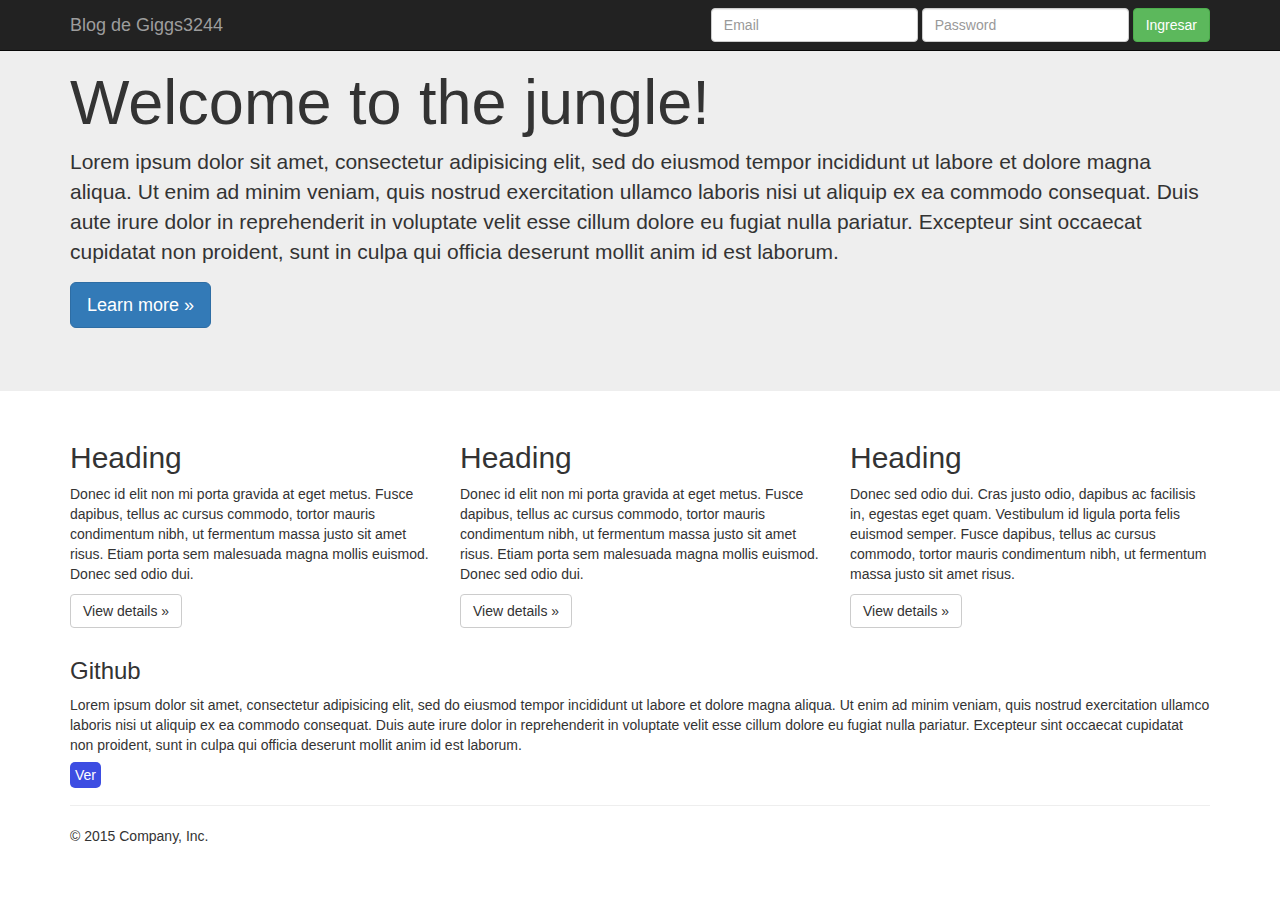
<file: index.html>
<!DOCTYPE html>
<html lang="es">
    <!-- lang indica en que idioma esta escrito el contenido del
    documento html, posicionamiento de la pagina -->
    <title>Blog de Giggs3244</title>

    <meta charset="UTF-8">
    <meta http-equiv="X-UA-Compatible" content="IE=edge">
    <meta name="viewport" content="width=device-width, initial-scale=1.0">
    <!-- viewport forma en que se presenta la vista
    width=device-width indica que el ancho de la pagina sea el mismo
    ancho del dispositivo en el que se visualiza
    initial-scale=1.0 indica que la pagina sea visualizada sin ningun zoom
    digamos con el tamano original
    -->
    <link href="css/estilos.css" rel="stylesheet">
    <link href="css/bootstrap.min.css" rel="stylesheet">
    <!-- Atributo defer funciona en la etiqueta script, solo en scripts
    externos indica que hasta que no se cargue totalmente la pagina (los
    elementos incluidos en esta 'contenido') no se ejecutara el script -->
    <script defer src="js/jquery-2.2.0.min.js"></script>
    <script defer src="js/bootstrap.min.js"></script>
    <style type="text/css">
    	.btn-ver {border-radius: 5px; background-color: #3D4DE2; padding: 5px; color: #FFF;}
    	.btn-ver:hover {text-decoration: none; transform: scale(1.1); color: #FFF; letter-spacing: 5px;}
    </style>
    <!-- Al descargar bootstrap vemos que en la carpeta css hay varias hojas
    de estilo en cascada y para cada archivo existe otro con el mismo nombre
    pero el segundo archivo incluye min en el nombre. En realidad ambos
    archivos contienen la misma informacion pero el archivo que incluye min
    esta formateado de forma que elimina todos los espacios lo que reduce el
    tamano del archivo pero lo hace ilegible para su modificacion, por otro
    lado el archivo que no incluye min en su nombre contiene espacios, iden-
    tacion, saltos de lineas, etc para que sea mas legible el codigo y
    entendible para los humanos -->
    <body>
        <!-- Para indicar que un elemento tiene varias clases estas se
        colocan separadas por un espacio, de aqui que es importante que
        no declaremos las clases en nuestro archivo css con espacios -->
      <!--  <nav class="navbar navbar-default navbar-static-top">
            <div class="container">
                <div class="navbar-header">
                     Netbeans indica que hay un error pero en realidad no es asi esto atributos
                    que marca como error seran manejados por el script js de bootstrap
                    <button type="button" class="navbar-toggle collapsed" data-toggle="collapse" data-target="#navbar" aria-expanded="false" aria-controls="navbar">
                        <span class="sr-only">Este boton despliega la barra de navegacion</span>
                        <span class="icon-bar"></span>
                        <span class="icon-bar"></span>
                        <span class="icon-bar"></span>
                    </button>
                    <a class="navbar-brand" href="#">Blog de SGGIG</a>
                </div>
                <div id="navbar" class="navbar-collapse collapse">
                    <ul class="nav navbar-nav">
                        <li><a href="#">Home</a></li>
                        <li><a href="#">About</a></li>
                        <li><a href="#">Contact</a></li>
                    </ul>
                    En el sitio de bootstrap hay demasiados ejemplos de templates (plantillas) de paginas web
                    en donde podemos ver el codigo fuente y asi tener una base para nuestros sitios web y no
                    necesariamente tomaremos la plantilla completa, podemos tomar partes de cada plantilla y
                    aplicarlas a nuestros sitios web, tener en cuenta que para que todo funcione se deben enlazar
                    todos los archivos pertinentes; los css, los scripts, etc
                </div>
            </div>
        </nav> -->
        <nav class="navbar navbar-inverse navbar-fixed-top">
      <div class="container">
        <div class="navbar-header">
          <button type="button" class="navbar-toggle collapsed" data-toggle="collapse" data-target="#navbar" aria-expanded="false" aria-controls="navbar">
            <span class="sr-only">Toggle navigation</span>
            <span class="icon-bar"></span>
            <span class="icon-bar"></span>
            <span class="icon-bar"></span>
          </button>
          <a class="navbar-brand" href="#">Blog de Giggs3244</a>
        </div>
        <div id="navbar" class="navbar-collapse collapse">
          <form class="navbar-form navbar-right" action="Link.html">
            <div class="form-group">
              <input type="text" placeholder="Email" class="form-control">
            </div>
            <div class="form-group">
              <input type="password" placeholder="Password" class="form-control">
            </div>
            <button type="submit" class="btn btn-success">Ingresar</button>
          </form>
        </div><!--/.navbar-collapse -->
      </div>
    </nav>
        <!-- Copy and paste -->
         <div class="jumbotron">
      <div class="container">
        <h1>Welcome to the jungle!</h1>
        <p>Lorem ipsum dolor sit amet, consectetur adipisicing elit, sed do eiusmod
        tempor incididunt ut labore et dolore magna aliqua. Ut enim ad minim veniam,
        quis nostrud exercitation ullamco laboris nisi ut aliquip ex ea commodo
        consequat. Duis aute irure dolor in reprehenderit in voluptate velit esse
        cillum dolore eu fugiat nulla pariatur. Excepteur sint occaecat cupidatat non
        proident, sunt in culpa qui officia deserunt mollit anim id est laborum.</p>
        <p><a class="btn btn-primary btn-lg" href="#" role="button">Learn more &raquo;</a></p>
      </div>
    </div>
    <div class="container">
      <!-- Example row of columns -->
      <div class="row">
        <div class="col-md-4">
          <h2>Heading</h2>
          <p>Donec id elit non mi porta gravida at eget metus. Fusce dapibus, tellus ac cursus commodo, tortor mauris condimentum nibh, ut fermentum massa justo sit amet risus. Etiam porta sem malesuada magna mollis euismod. Donec sed odio dui. </p>
          <p><a class="btn btn-default" href="#" role="button">View details &raquo;</a></p>
        </div>
        <div class="col-md-4">
          <h2>Heading</h2>
          <p>Donec id elit non mi porta gravida at eget metus. Fusce dapibus, tellus ac cursus commodo, tortor mauris condimentum nibh, ut fermentum massa justo sit amet risus. Etiam porta sem malesuada magna mollis euismod. Donec sed odio dui. </p>
          <p><a class="btn btn-default" href="#" role="button">View details &raquo;</a></p>
       </div>
        <div class="col-md-4">
          <h2>Heading</h2>
          <p>Donec sed odio dui. Cras justo odio, dapibus ac facilisis in, egestas eget quam. Vestibulum id ligula porta felis euismod semper. Fusce dapibus, tellus ac cursus commodo, tortor mauris condimentum nibh, ut fermentum massa justo sit amet risus.</p>
          <p><a class="btn btn-default" href="#" role="button">View details &raquo;</a></p>
        </div>
      </div>

      <!--<div class="container">
      	<div class="row">
      		<div class="col-md-12"> -->
      			<article class="block">
      				<i class="icon-social fa fa-github"></i>
      				<h3>Github</h3>
      				<p>Lorem ipsum dolor sit amet, consectetur adipisicing elit, sed do eiusmod
      				tempor incididunt ut labore et dolore magna aliqua. Ut enim ad minim veniam,
      				quis nostrud exercitation ullamco laboris nisi ut aliquip ex ea commodo
      				consequat. Duis aute irure dolor in reprehenderit in voluptate velit esse
      				cillum dolore eu fugiat nulla pariatur. Excepteur sint occaecat cupidatat non
      				proident, sunt in culpa qui officia deserunt mollit anim id est laborum.</p>
      				<a href="#" class="btn-ver">Ver</a>
      			</article>
      		<!--</div>
      	</div>
      </div>-->

      <hr>

      <footer>
        <p>&copy; 2015 Company, Inc.</p>
      </footer>
    </div>
    </body>
</html>
</file>
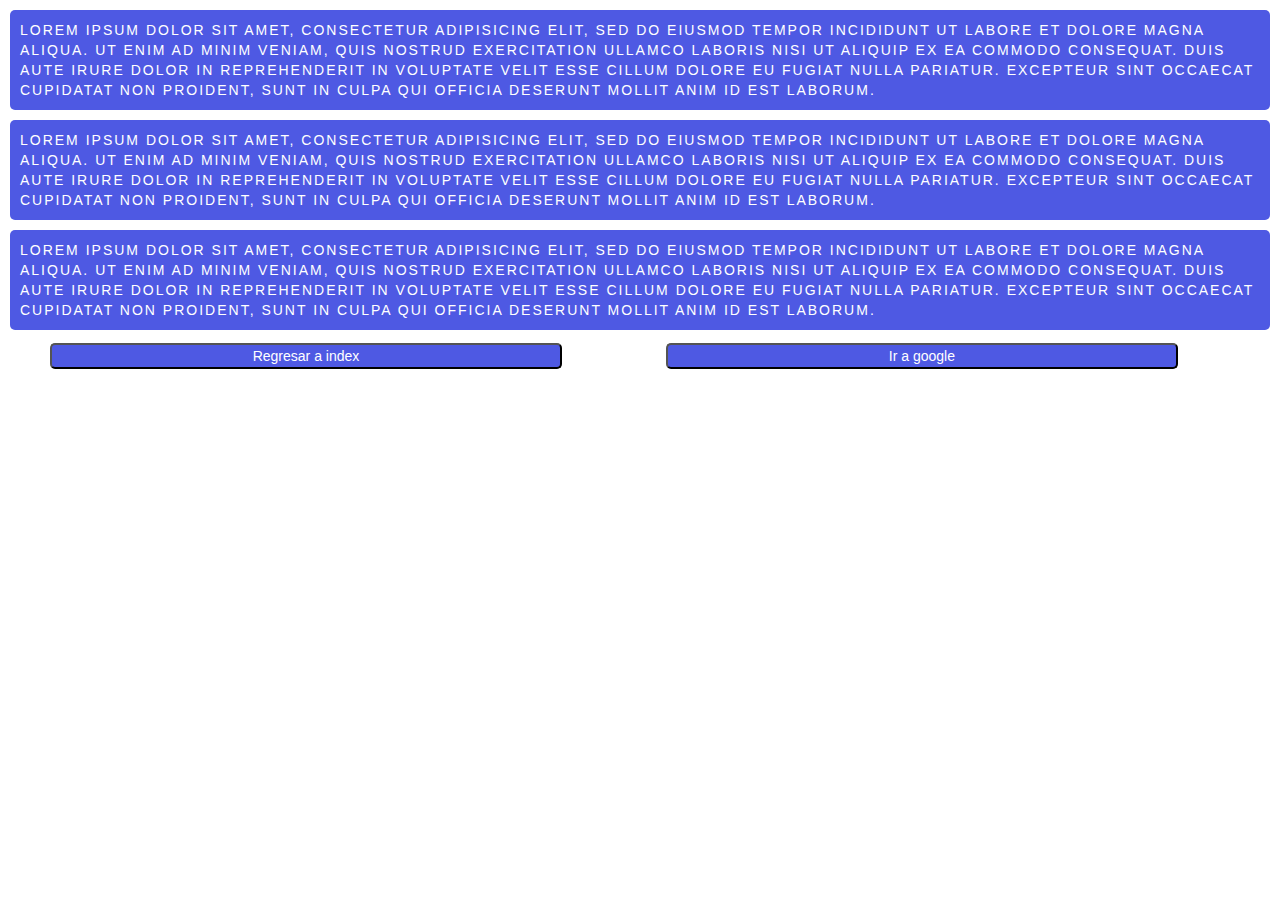
<file: Link.html>
<!DOCTYPE html>
<html>
<head>
	<title>Un simple link</title>
	<link href="css/estilos.css" rel="stylesheet">
    <link href="css/bootstrap.min.css" rel="stylesheet">
    <style type="text/css">
		p {background-color: #4E59E3; border-radius: 5px; padding: 10px; margin: 10px; color: #FFFFFF; text-transform: uppercase; letter-spacing: 2px;}
		.btn-back {border-radius: 5px; background-color: #4E59E3; color: #FFFFFF; margin: 3px 50px; width: 40%;}
		.btn-back:hover {letter-spacing: 10px; transform: scale(1.1); color: black;}
	</style>
</head>
<body>
	<p>Lorem ipsum dolor sit amet, consectetur adipisicing elit, sed do eiusmod
	tempor incididunt ut labore et dolore magna aliqua. Ut enim ad minim veniam,
	quis nostrud exercitation ullamco laboris nisi ut aliquip ex ea commodo
	consequat. Duis aute irure dolor in reprehenderit in voluptate velit esse
	cillum dolore eu fugiat nulla pariatur. Excepteur sint occaecat cupidatat non
	proident, sunt in culpa qui officia deserunt mollit anim id est laborum.</p>
	<p>Lorem ipsum dolor sit amet, consectetur adipisicing elit, sed do eiusmod
	tempor incididunt ut labore et dolore magna aliqua. Ut enim ad minim veniam,
	quis nostrud exercitation ullamco laboris nisi ut aliquip ex ea commodo
	consequat. Duis aute irure dolor in reprehenderit in voluptate velit esse
	cillum dolore eu fugiat nulla pariatur. Excepteur sint occaecat cupidatat non
	proident, sunt in culpa qui officia deserunt mollit anim id est laborum.</p>
	<p>Lorem ipsum dolor sit amet, consectetur adipisicing elit, sed do eiusmod
	tempor incididunt ut labore et dolore magna aliqua. Ut enim ad minim veniam,
	quis nostrud exercitation ullamco laboris nisi ut aliquip ex ea commodo
	consequat. Duis aute irure dolor in reprehenderit in voluptate velit esse
	cillum dolore eu fugiat nulla pariatur. Excepteur sint occaecat cupidatat non
	proident, sunt in culpa qui officia deserunt mollit anim id est laborum.</p>
	<button class="btn-back" onclick="location.href='index.html';">Regresar a index</button>
	<button class="btn-back" onclick="location.href='https://google.com.co/';">Ir a google</button>
</body>
</html>
</file>
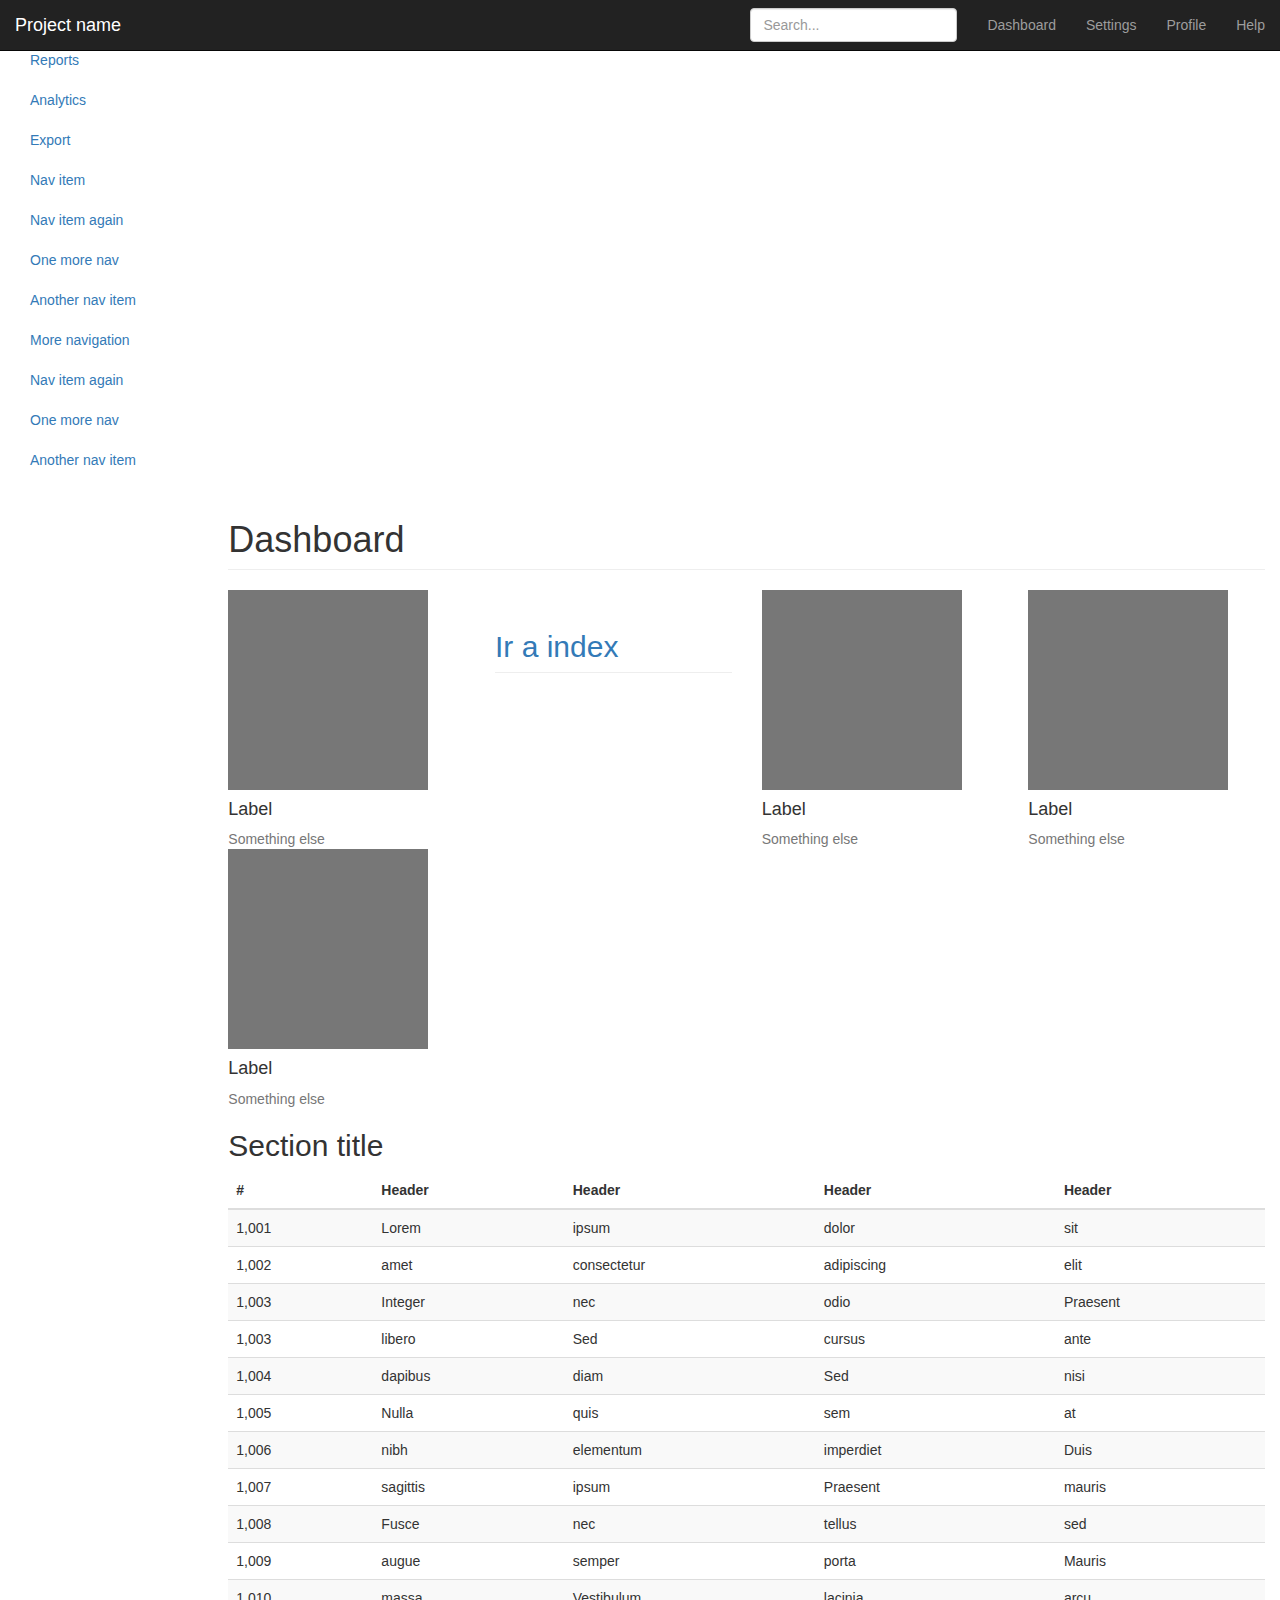
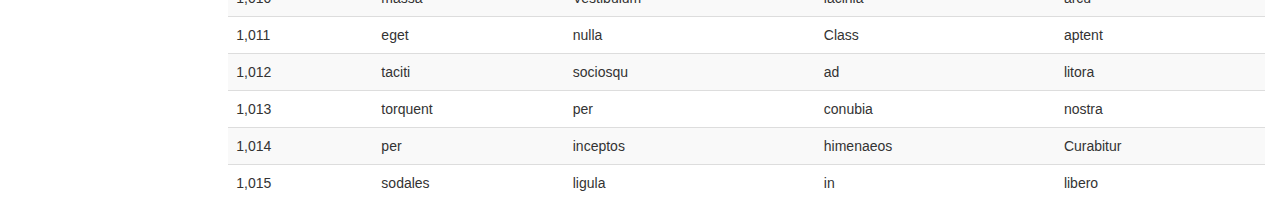
<file: link2.html>
<!DOCTYPE html>
<html lang="es">
  <head>
    <meta charset="utf-8">
    <meta http-equiv="X-UA-Compatible" content="IE=edge">
    <meta name="viewport" content="width=device-width, initial-scale=1">
    <title>Dashboard Template for Bootstrap</title>

    <link href="css/estilos.css" rel="stylesheet">
    <link href="css/bootstrap.min.css" rel="stylesheet">

    <script defer src="js/jquery-2.2.0.min.js"></script>
    <script defer src="js/bootstrap.min.js"></script>
  </head>

  <body>

    <nav class="navbar navbar-inverse navbar-fixed-top">
      <div class="container-fluid">
        <div class="navbar-header">
          <button type="button" class="navbar-toggle collapsed" data-toggle="collapse" data-target="#navbar" aria-expanded="false" aria-controls="navbar">
            <span class="sr-only">Toggle navigation</span>
            <span class="icon-bar"></span>
            <span class="icon-bar"></span>
            <span class="icon-bar"></span>
          </button>
          <a class="navbar-brand" href="#">Project name</a>
        </div>
        <div id="navbar" class="navbar-collapse collapse">
          <ul class="nav navbar-nav navbar-right">
            <li><a href="#">Dashboard</a></li>
            <li><a href="#">Settings</a></li>
            <li><a href="#">Profile</a></li>
            <li><a href="#">Help</a></li>
          </ul>
          <form class="navbar-form navbar-right">
            <input type="text" class="form-control" placeholder="Search...">
          </form>
        </div>
      </div>
    </nav>

    <div class="container-fluid">
      <div class="row">
        <div class="col-sm-3 col-md-2 sidebar">
          <ul class="nav nav-sidebar">
            <li class="active"><a href="#">Overview <span class="sr-only">(current)</span></a></li>
            <li><a href="#">Reports</a></li>
            <li><a href="#">Analytics</a></li>
            <li><a href="#">Export</a></li>
          </ul>
          <ul class="nav nav-sidebar">
            <li><a href="">Nav item</a></li>
            <li><a href="">Nav item again</a></li>
            <li><a href="">One more nav</a></li>
            <li><a href="">Another nav item</a></li>
            <li><a href="">More navigation</a></li>
          </ul>
          <ul class="nav nav-sidebar">
            <li><a href="">Nav item again</a></li>
            <li><a href="">One more nav</a></li>
            <li><a href="">Another nav item</a></li>
          </ul>
        </div>        
        <div class="col-sm-12 col-sm-offset-3 col-md-10 col-md-offset-2 main">
          <h1 class="page-header">Dashboard</h1>

          <div class="row placeholders">
            <div class="col-xs-6 col-sm-3 placeholder">
              <img src="[data-uri]" width="200" height="200" class="img-responsive" alt="Generic placeholder thumbnail">
              <h4>Label</h4>
              <span class="text-muted">Something else</span>
            </div>
            <div class="col-xs-6 col-sm-3 placeholder">
        		<h2 class="page-header"><a href="index.html">Ir a index</a></h1>
        	</div>
            <div class="col-xs-6 col-sm-3 placeholder">
              <img src="[data-uri]" width="200" height="200" class="img-responsive" alt="Generic placeholder thumbnail">
              <h4>Label</h4>
              <span class="text-muted">Something else</span>
            </div>
            <div class="col-xs-6 col-sm-3 placeholder">
              <img src="[data-uri]" width="200" height="200" class="img-responsive" alt="Generic placeholder thumbnail">
              <h4>Label</h4>
              <span class="text-muted">Something else</span>
            </div>
            <div class="col-xs-6 col-sm-3 placeholder">
              <img src="[data-uri]" width="200" height="200" class="img-responsive" alt="Generic placeholder thumbnail">
              <h4>Label</h4>
              <span class="text-muted">Something else</span>
            </div>
          </div>

          <h2 class="sub-header">Section title</h2>
          <div class="table-responsive">
            <table class="table table-striped">
              <thead>
                <tr>
                  <th>#</th>
                  <th>Header</th>
                  <th>Header</th>
                  <th>Header</th>
                  <th>Header</th>
                </tr>
              </thead>
              <tbody>
                <tr>
                  <td>1,001</td>
                  <td>Lorem</td>
                  <td>ipsum</td>
                  <td>dolor</td>
                  <td>sit</td>
                </tr>
                <tr>
                  <td>1,002</td>
                  <td>amet</td>
                  <td>consectetur</td>
                  <td>adipiscing</td>
                  <td>elit</td>
                </tr>
                <tr>
                  <td>1,003</td>
                  <td>Integer</td>
                  <td>nec</td>
                  <td>odio</td>
                  <td>Praesent</td>
                </tr>
                <tr>
                  <td>1,003</td>
                  <td>libero</td>
                  <td>Sed</td>
                  <td>cursus</td>
                  <td>ante</td>
                </tr>
                <tr>
                  <td>1,004</td>
                  <td>dapibus</td>
                  <td>diam</td>
                  <td>Sed</td>
                  <td>nisi</td>
                </tr>
                <tr>
                  <td>1,005</td>
                  <td>Nulla</td>
                  <td>quis</td>
                  <td>sem</td>
                  <td>at</td>
                </tr>
                <tr>
                  <td>1,006</td>
                  <td>nibh</td>
                  <td>elementum</td>
                  <td>imperdiet</td>
                  <td>Duis</td>
                </tr>
                <tr>
                  <td>1,007</td>
                  <td>sagittis</td>
                  <td>ipsum</td>
                  <td>Praesent</td>
                  <td>mauris</td>
                </tr>
                <tr>
                  <td>1,008</td>
                  <td>Fusce</td>
                  <td>nec</td>
                  <td>tellus</td>
                  <td>sed</td>
                </tr>
                <tr>
                  <td>1,009</td>
                  <td>augue</td>
                  <td>semper</td>
                  <td>porta</td>
                  <td>Mauris</td>
                </tr>
                <tr>
                  <td>1,010</td>
                  <td>massa</td>
                  <td>Vestibulum</td>
                  <td>lacinia</td>
                  <td>arcu</td>
                </tr>
                <tr>
                  <td>1,011</td>
                  <td>eget</td>
                  <td>nulla</td>
                  <td>Class</td>
                  <td>aptent</td>
                </tr>
                <tr>
                  <td>1,012</td>
                  <td>taciti</td>
                  <td>sociosqu</td>
                  <td>ad</td>
                  <td>litora</td>
                </tr>
                <tr>
                  <td>1,013</td>
                  <td>torquent</td>
                  <td>per</td>
                  <td>conubia</td>
                  <td>nostra</td>
                </tr>
                <tr>
                  <td>1,014</td>
                  <td>per</td>
                  <td>inceptos</td>
                  <td>himenaeos</td>
                  <td>Curabitur</td>
                </tr>
                <tr>
                  <td>1,015</td>
                  <td>sodales</td>
                  <td>ligula</td>
                  <td>in</td>
                  <td>libero</td>
                </tr>
              </tbody>
            </table>
          </div>
        </div>
      </div>
    </div>
  </body>
</html>
</file>
<file: css/estilos.css>
/*
    Created on : 2/02/2016, 03:42:12 PM
    Author     : Bryan
*/
</file>
